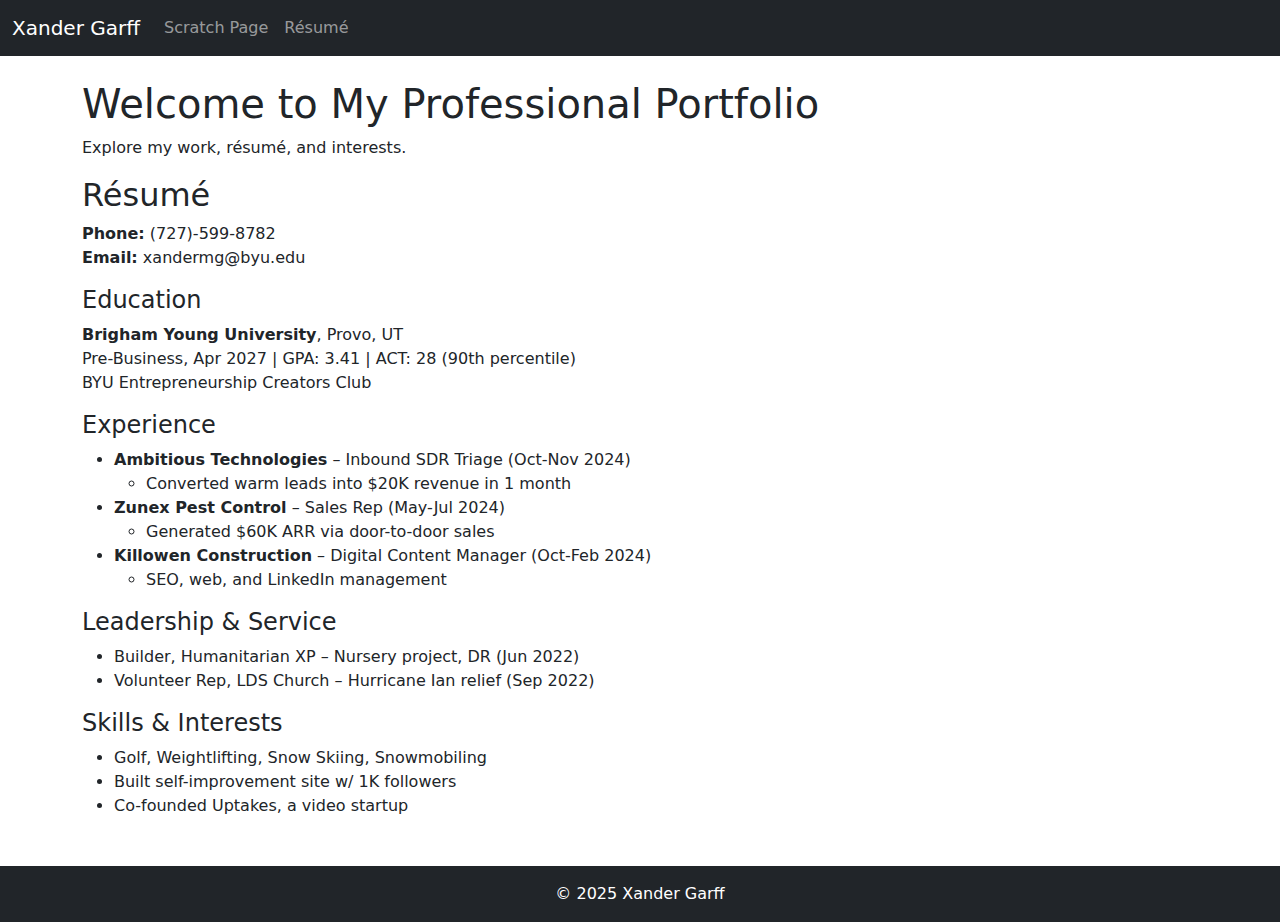
<file: index.html>
<!DOCTYPE html>
<html lang="en">
<head>
  <meta charset="UTF-8">
  <meta name="viewport" content="width=device-width, initial-scale=1.0">
  <title>Xander Garff Portfolio</title>
  <link href="https://cdn.jsdelivr.net/npm/bootstrap@5.3.2/dist/css/bootstrap.min.css" rel="stylesheet">
</head>
<body>
  <nav class="navbar navbar-expand-lg navbar-dark bg-dark">
    <div class="container-fluid">
      <a class="navbar-brand" href="#">Xander Garff</a>
      <div class="collapse navbar-collapse">
        <ul class="navbar-nav me-auto mb-2 mb-lg-0">
          <li class="nav-item"><a class="nav-link" href="scratch.html">Scratch Page</a></li>
          <li class="nav-item"><a class="nav-link" href="#resume">Résumé</a></li>
        </ul>
      </div>
    </div>
  </nav>

  <div class="container mt-4">
    <h1>Welcome to My Professional Portfolio</h1>
    <p>Explore my work, résumé, and interests.</p>

    <section id="resume">
      <h2>Résumé</h2>
      <p><strong>Phone:</strong> (727)-599-8782<br>
      <strong>Email:</strong> xandermg@byu.edu</p>

      <h4>Education</h4>
      <p><strong>Brigham Young University</strong>, Provo, UT<br>
      Pre-Business, Apr 2027 | GPA: 3.41 | ACT: 28 (90th percentile)<br>
      BYU Entrepreneurship Creators Club</p>

      <h4>Experience</h4>
      <ul>
        <li><strong>Ambitious Technologies</strong> – Inbound SDR Triage (Oct-Nov 2024)
          <ul><li>Converted warm leads into $20K revenue in 1 month</li></ul>
        </li>
        <li><strong>Zunex Pest Control</strong> – Sales Rep (May-Jul 2024)
          <ul><li>Generated $60K ARR via door-to-door sales</li></ul>
        </li>
        <li><strong>Killowen Construction</strong> – Digital Content Manager (Oct-Feb 2024)
          <ul><li>SEO, web, and LinkedIn management</li></ul>
        </li>
      </ul>

      <h4>Leadership & Service</h4>
      <ul>
        <li>Builder, Humanitarian XP – Nursery project, DR (Jun 2022)</li>
        <li>Volunteer Rep, LDS Church – Hurricane Ian relief (Sep 2022)</li>
      </ul>

      <h4>Skills & Interests</h4>
      <ul>
        <li>Golf, Weightlifting, Snow Skiing, Snowmobiling</li>
        <li>Built self-improvement site w/ 1K followers</li>
        <li>Co-founded Uptakes, a video startup</li>
      </ul>
    </section>
  </div>

  <footer class="bg-dark text-white text-center p-3 mt-5">
    &copy; 2025 Xander Garff
  </footer>
</body>
</html>
</file>
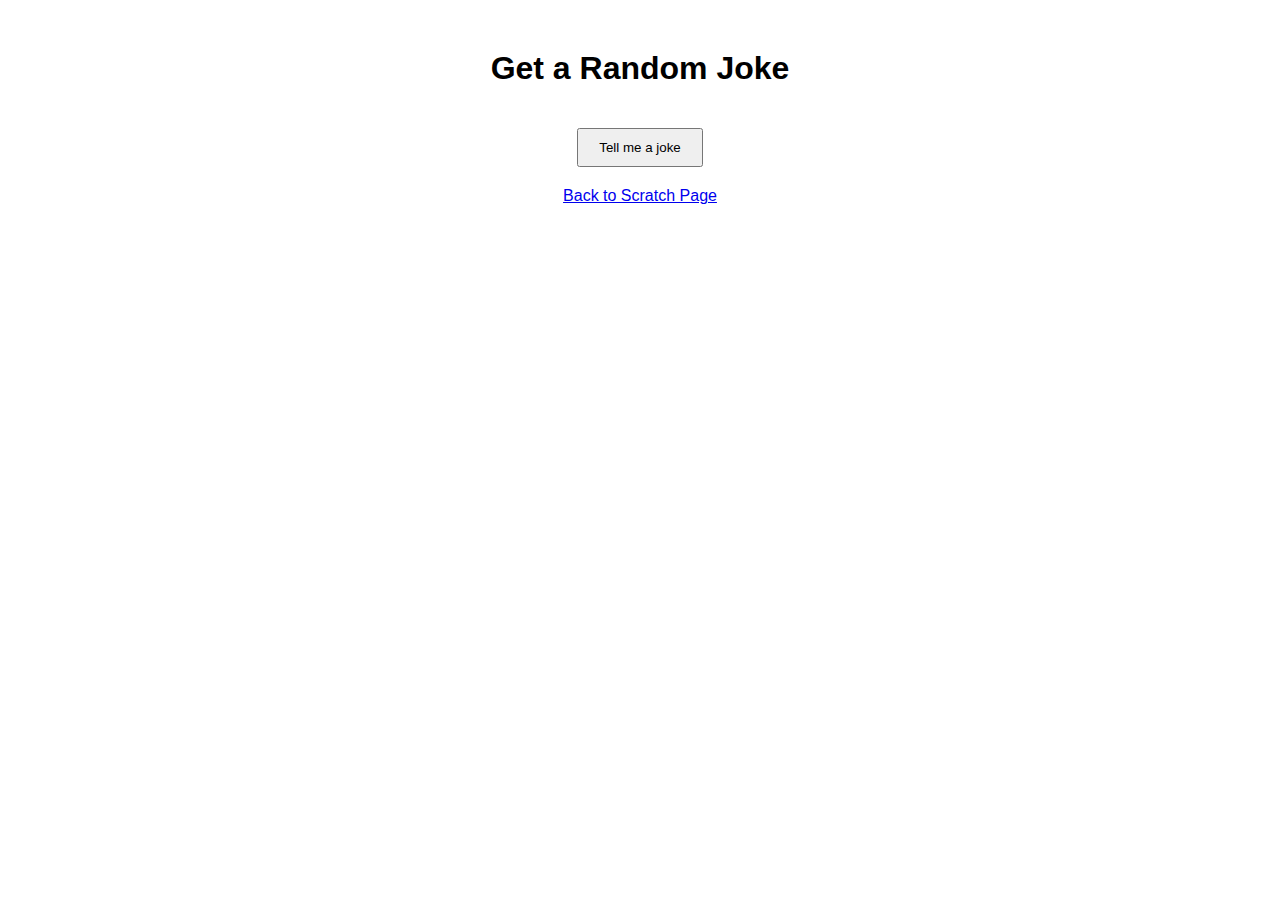
<file: aiapp.html>
<!DOCTYPE html>
<html lang="en">
<head>
  <meta charset="UTF-8">
  <meta name="viewport" content="width=device-width, initial-scale=1.0">
  <title>Joke Generator</title>
  <style>
    body { font-family: sans-serif; text-align: center; margin: 50px; }
    button { padding: 10px 20px; margin-top: 20px; }
    #joke { margin-top: 20px; font-size: 1.2em; }
  </style>
</head>
<body>
  <h1>Get a Random Joke</h1>
  <button onclick="generateJoke()">Tell me a joke</button>
  <div id="joke"></div>
  <script>
    const jokes = [
      "Why did the golfer bring two pairs of pants? In case he got a hole in one!",
      "I told my wife she was drawing her eyebrows too high. She looked surprised.",
      "Why don’t skeletons fight each other? They don’t have the guts.",
      "Why couldn’t the leopard play hide and seek? Because he was always spotted."
    ];
    function generateJoke() {
      const joke = jokes[Math.floor(Math.random() * jokes.length)];
      document.getElementById('joke').innerText = joke;
    }
  </script>
  <p><a href="scratch.html">Back to Scratch Page</a></p>
</body>
</html>
</file>
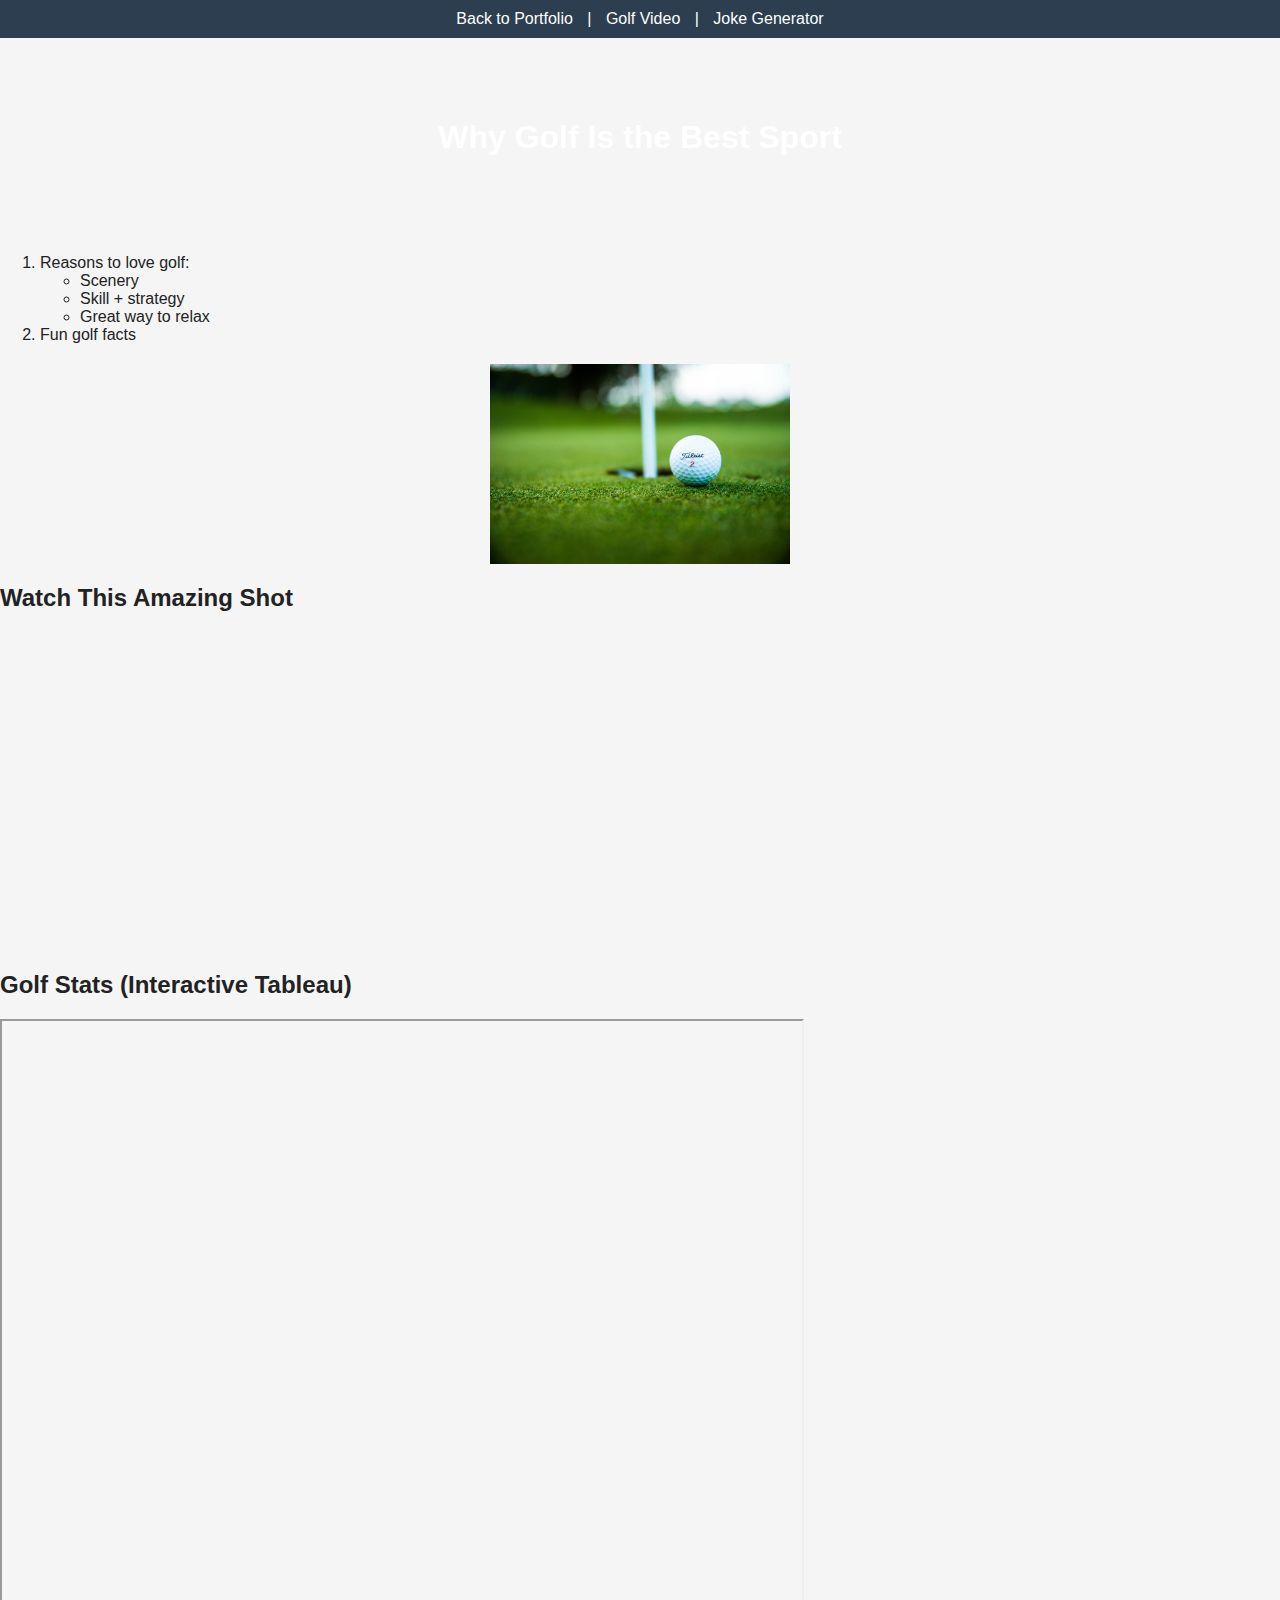
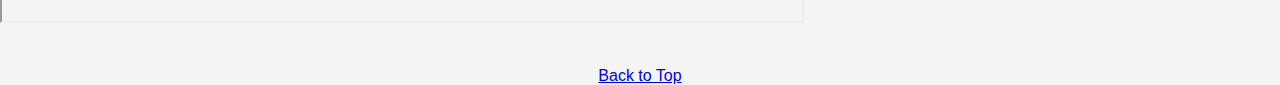
<file: scratch.html>
<!DOCTYPE html>
<html lang="en">
<head>
  <meta charset="UTF-8">
  <meta name="viewport" content="width=device-width, initial-scale=1.0">
  <title>Golf & Laughs</title>
  <link rel="stylesheet" href="style.css">
</head>
<body>
  <div class="nav">
    <a href="index.html">Back to Portfolio</a> |
    <a href="#video">Golf Video</a> |
    <a href="aiapp.html">Joke Generator</a>
  </div>

  <div class="header">
    <h1 id="top">Why Golf Is the Best Sport</h1>
  </div>

  <div class="content">
    <ol>
      <li>Reasons to love golf:
        <ul>
          <li>Scenery</li>
          <li>Skill + strategy</li>
          <li>Great way to relax</li>
        </ul>
      </li>
      <li>Fun golf facts</li>
    </ol>

    <img src="golfball.jpg" alt="Golf Ball" class="main-img">

    <h2 id="video">Watch This Amazing Shot</h2>
    <iframe width="560" height="315" src="https://www.youtube.com/embed/dQw4w9WgXcQ" title="Golf Video" frameborder="0" allowfullscreen></iframe>

    <div id="tableau">
      <h2>Golf Stats (Interactive Tableau)</h2>
      <iframe src="https://public.tableau.com/views/GolfParticipationDashboard/Dashboard1?:language=en-US&:display_count=n&:origin=viz_share_link" width="800" height="600"></iframe>
    </div>

    <div class="anchor">
      <a href="#top">Back to Top</a>
    </div>
  </div>
</body>
</html>
</file>
<file: style.css>
body {
  font-family: Arial, sans-serif;
  background-color: #f5f5f5;
  color: #222;
  margin: 0;
}
.nav {
  background: #2c3e50;
  color: white;
  padding: 10px;
  text-align: center;
}
.nav a {
  color: white;
  margin: 0 10px;
  text-decoration: none;
}
.header {
  background-image: url('https://images.unsplash.com/photo-1508780709619-79562169bc64');
  background-size: cover;
  padding: 60px;
  text-align: center;
  color: white;
}
.main-img {
  display: block;
  margin: 20px auto;
  max-width: 300px;
}
.anchor {
  text-align: center;
  margin-top: 40px;
}
</file>
